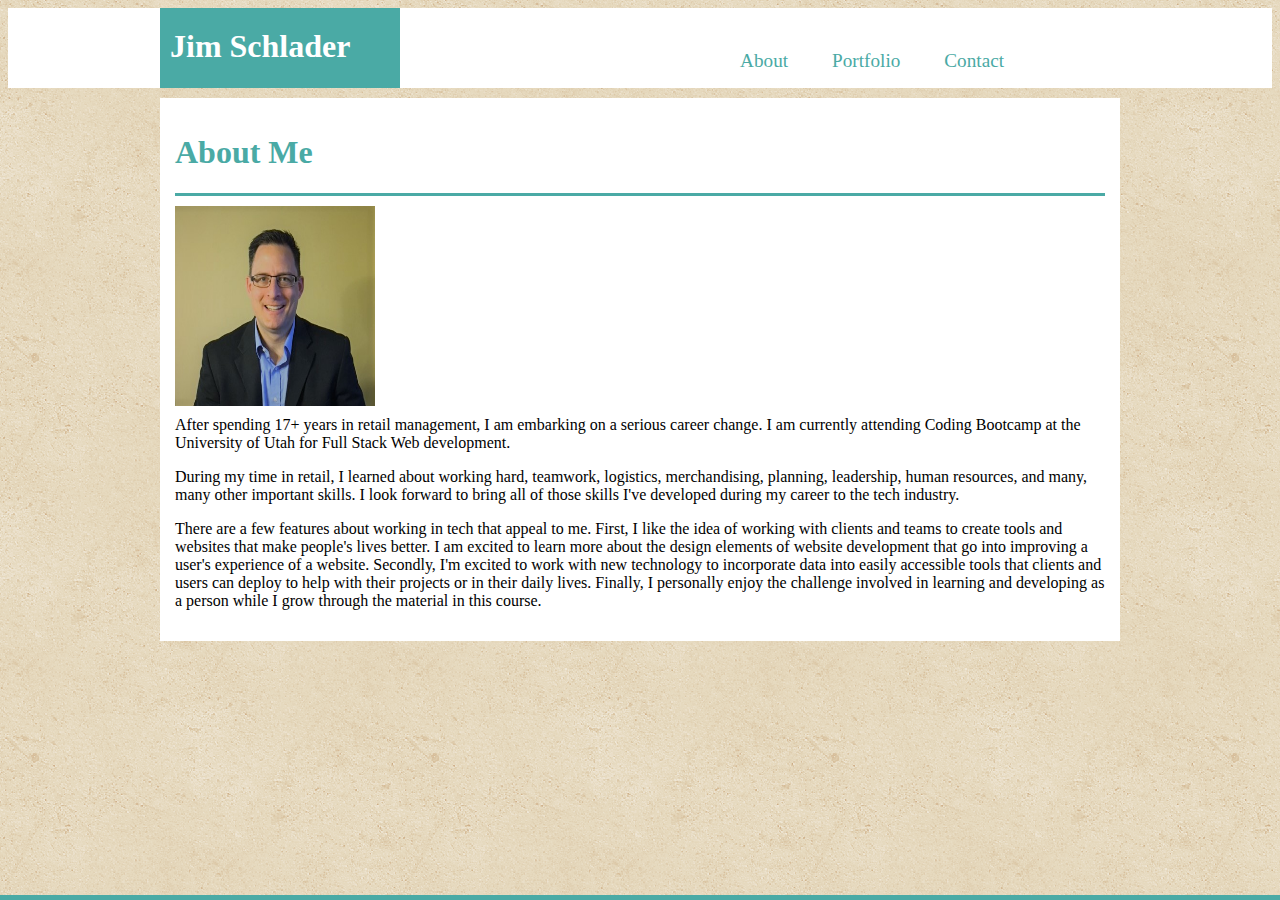
<file: index.html>
<!DOCTYPE html>
<html lang="en">
<head>
    <meta charset="UTF-8">
    <meta name="viewport" content="width=device-width, initial-scale=1.0">
    <meta http-equiv="X-UA-Compatible" content="ie=edge">
    <title>Personal Bio</title>
    <link rel="stylesheet" href="assets/css/style.css">
</head>
<body>
    <!-- header-->
    <div class="wrapper">
        <header class="top">
            <h1>Jim Schlader</h1>
            <ul>
                <li> <a href="./index.html" target="blank">About</a></li>
                <li> <a href="./portfolio.html" target="blank">Portfolio</a></li>
                <li> <a href="./contact.html" target="blank">Contact</a></li>
            </ul>
        </header>
    </div>

    <!-- body-->
    <div class="container">
        <header>
        
            <h1>About Me</h1>

        </header>
    
        <img src="./assets/images/myPic.JPG" width=200 height=200 alt="Jim's Picture">
        <p>After spending 17+ years in retail management, I am embarking on a serious career change. I am currently attending Coding Bootcamp at the University of Utah for Full Stack Web development.</p>
        <p>During my time in retail, I learned about working hard, teamwork, logistics, merchandising, planning, leadership, human resources, and many, many other important skills. I look forward to bring all of those skills I've developed during my career to the tech industry.</p>
        <p>There are a few features about working in tech that appeal to me. First, I like the idea of working with clients and teams to create tools and websites that make people's lives better. I am excited to learn more about the design elements of website development that go into improving a user's experience of a website. Secondly, I'm excited to work with new technology to incorporate data into easily accessible tools that clients and users can deploy to help with their projects or in their daily lives. Finally, I personally enjoy the challenge involved in learning and developing as a person while I grow through the material in this course. </p>
    
    </div>
    <!-- footer-->
    <footer>

    </footer>
</body>
</html>
</file>
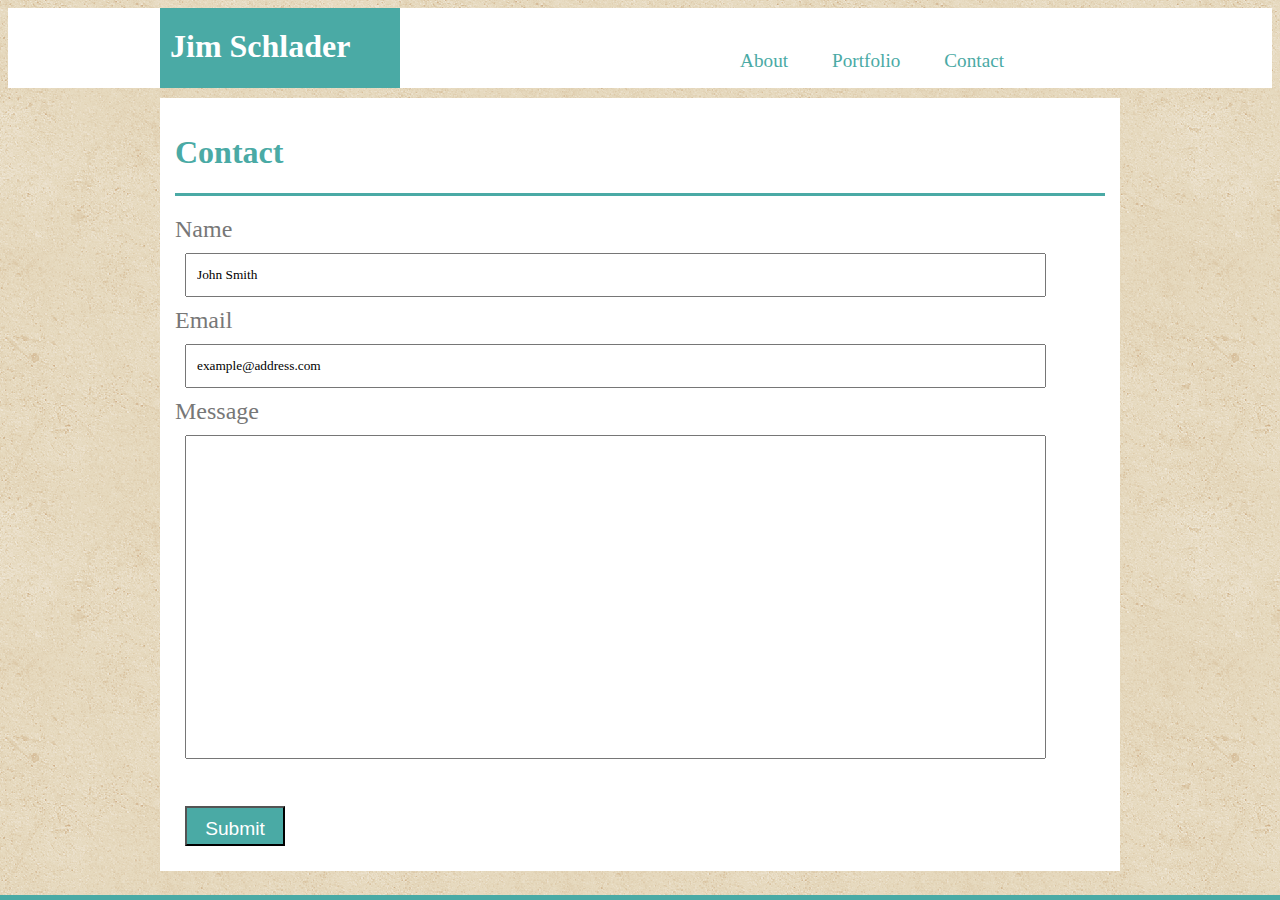
<file: contact.html>
<!DOCTYPE html>
<html lang="en">
<head>
    <meta charset="UTF-8">
    <meta name="viewport" content="width=device-width, initial-scale=1.0">
    <meta http-equiv="X-UA-Compatible" content="ie=edge">
    <title>Personal Bio</title>
    <link rel="stylesheet" href="./assets/css/style.css" >
</head>
<body>
    <!-- header-->

    <div class="wrapper">
        <header class="top">
            <h1>Jim Schlader</h1>
            <ul>
                <li> <a href="./index.html" target="blank">About</a></li>
                <li> <a href="./portfolio.html" target="blank">Portfolio</a></li>
                <li> <a href="./contact.html" target="blank">Contact</a></li>
            </ul>
        </header>
    </div>

    <!-- body-->
    <div class="container">
        <header>
        <h1>Contact</h1>
        </header>
        <form>
            Name<br>
                <input type="text" name="name" value="John Smith"><br>
            Email<br>
                <input type="text" name="email" value="example@address.com"><br>
            Message<br>
                <input id ="text-box" type="text" name="message">
                <br><br>
                <input id "btn" type="submit" value="Submit">
        </form>
    </div>
    <!-- footer-->
    <footer>

    </footer>
</body>
</html>
</file>
<file: assets/css/style.css>
:root {
    --primary: #4aaaa5;
    --dark: #666;
    --regular: #777;
    --ground1: #fff;
    --board1: #ccc;
    --board2: #ddd;
    --other: 'Arial', 'Helvetica Neue', Helvetica, sans-serif;
    }

    html {
        font-family: 'Georgia', Times, Times New Roman, serif;
        box-sizing: border-box;
        background-image: url(../images/vintage-concrete.png);
    }

    body {
        
        position: relative;
            }

    body h1 {
        font-size: 2em;
    }

    .wrapper {
        position: relative;
        width: 100%;
        background-color: var(--ground1);
        padding: 0;
    }

    .top {
        display: block;
        box-sizing: border-box;
        margin: 0 auto;    
        position: relative;
        width: 960px;
    }

    .top h1 {
        position: relative;
        height: 40px;
        width: 220px;
        padding: 20px 10px; 
        background-color: var(--primary);
        color: var(--ground1);
        left: 0;
        text-justify: left;
        margin: 0;
        display: block;
        /* width: auto; */
    }
    
    .top ul {
        /* text-decoration-style: none; */
        list-style: none;
        display: block;
        padding: 0;
        margin: 0 auto;
        position: absolute;
        right: 10%;
        top: 40%;
    
    }

    .top ul li {
        text-decoration-style: none; 
        display: inline-block;
        font-size: 1.2rem;
        padding: 10px 20px;
        transition: transform 2s;
        
        }

    .top ul li a {
        display: inline-block;
        text-decoration: none;
        color: var(--primary);
      
    }

    .top li a:hover {
        background-color: var(--primary);
        color: var(--ground1);
        transform: scale(1.2, 1.2);
    }

    .container {
        width: 960px;
        position: relative;
        margin: 0 auto;
        display: block;
        background-color: var(--ground1);
        box-sizing: border-box;
        top: 10px;
        padding: 15px;    
    }
    
    .container h1 {
        color: var(--primary);
        position: relative;
        top: 0;
        left: 0;
    }

    .container header {
        width: 100%;
        border-bottom: 3px solid var(--primary);
    }

    .container img {
        
        position: relative;
        left: 0;
        top: 10px;
    }

    footer {
        position: fixed;
        width: 100%;
        bottom: 0;
        left: 0;
        height: 5px;
        background-color: var(--primary); 
    }

    .deck {
        display: block;       
    }

    .row {
        display: flex;
        justify-content: space-evenly;
    }

    .card {
        
        width: 200px;
        box-sizing: border-box;
        display: block;
        margin: 20px;
    }

    .card img {
        width: 100%;
        transition: width 2s;
    }

    .card a {
        position: relative;
    }

    .card h3 {
    
        height: 30px;
        width: 100%;
        background-color: var(--primary);
        position: absolute;
        bottom: 20px;
        left: 0px;
        text-decoration: none;
        font-family: 'Georgia', Times, Times New Roman, serif;
        text-align: center;
        color: var(--ground1);
        font-size: 1.4rem;
        z-index: 2;
        padding: 20px 0px;
        margin: 0 auto;
    }

    .card a img:hover {
        
        transform: scale(1.2 1.2);
    }

    form {
        font-family: Georgia, 'Times New Roman', Times, serif;
        margin-top: 20px;
        font-size: 1.5rem;
        color: var(--regular);
    }

    form input {
        width: 90%;
        height: 1.5em;
        padding: 10px;
        margin: 10px;
    }
    form input[type=text] {
        font-family: Georgia, 'Times New Roman', Times, serif;
    }
 
    #text-box {
        height: 300px;
    }

    input[type=button], input[type=submit], input[type=reset] {
        height: 40px;
        width: 100px;
        font-size: 1.2rem;
        background-color: var(--primary);
        color: var(--ground1);
    }

    input[type=button]:hover {
        background-color: var(--ground1);
        color: var(--primary);
    }

    @media screen and (max-width: 980px) {
        body {
            width: 100%;
        }   

        .top {
            width: 100%;
            background-color: var(--ground1);
        }
        .container {
            width: 100%;
        }
    }

    @media screen and (max-width: 768px) {

        body {
            width: 100%;
            justify-content: center;
            margin: 0 auto;
        }
        .container {
            width: 100%;
        }

        .top {
            width:100%;
        }

        .row {
            flex-wrap: wrap;
        }

    @media screen and (max-width: 640px) {
        .top {
            width: 100%;
            background-color: var(--ground1);
        }

        body {
            width: 100%;
            justify-content: center;
            margin: 0 auto;
        }

        .container {
            margin: 0 auto;
            width: 100%
        } 

        .deck {
            display: block;
            padding: 0 auto;
        }

        .row {
            flex-direction: column;
        }

        .card {
            display: block;
            margin: 0 auto;
        }

        .top h1 {
            width: 100%;
            margin: 0 auto;
            text-align: center;
        }

        .top ul {
            height: 40px;
            width: 100%;
            position: static;
            margin: 0 auto;
            background-color: var(--ground1);
            display: inline-block;
            text-align: center;
            top: 10px;
        }

        .top li {
            margin: 0 auto;
        }
    }

    }
</file>
